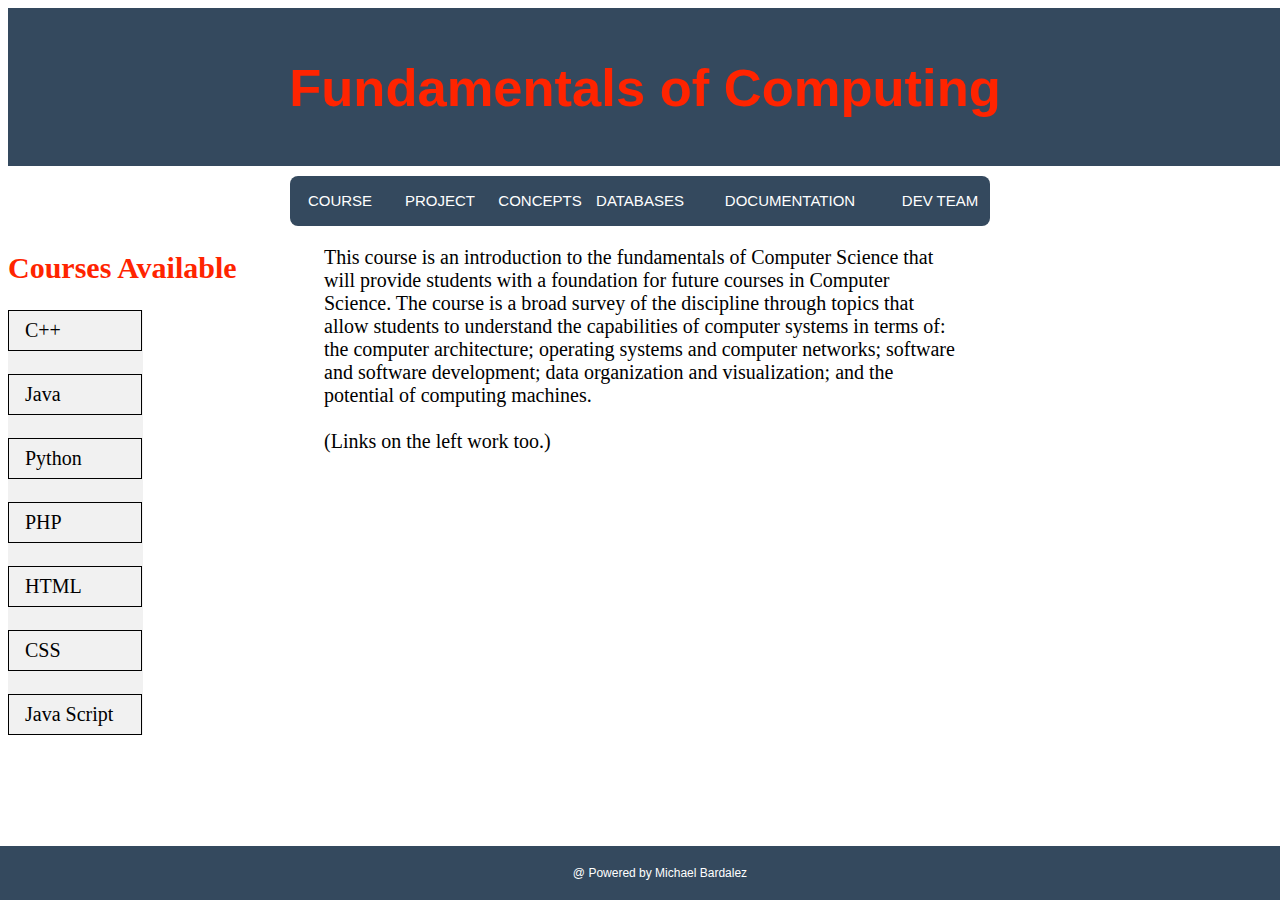
<file: index.html>
<!DOCTYPE html>
<html>
<head>
<title>Courses</title>
<link rel="stylesheet" type="text/css" href="style1.css">
<meta charset="utf-8">
<meta name="viewport" content="width=device-width, initial-scale=1">

</head>
<body>

<header>
  <h2><b>Fundamentals of Computing</b></h2>
</header>

<nav>
      <a href="index.html">Course</a>
      <a href="project.html">Project</a>
	  <a href="concepts.html">Concepts</a>
	  <a href="database.html">Databases</a>
	  <a href="documentation.html">Documentation</a>
      <a href="aboutme.html">Dev Team</a>
	  <div class="animation start-home"></div>
</nav>
	
<div class="row1">
	<div class="column1">
	<h2> Courses Available</h2>
	<ul>
	<div class="border">
	<li><a href="cplus.html">C++</a><br></li>
	<li><a href="java.html">Java</a><br></li>
	<li><a href="pyt.html">Python</a><br></li>
	<li><a href="php.html">PHP</a><br></li>
	<li><a href="htm.html">HTML</a><br></li>
	<li><a href="cs.html">CSS</a><br></li>
	<li><a href="js.html">Java Script</a></li>
	</div>
	</ul>
	
	</div>
	<div class="column2"><p text-align="left">This course is an introduction to the fundamentals of Computer Science
that will provide students with a foundation for future courses in Computer
Science. The course is a broad survey of the discipline through topics that
allow students to understand the capabilities of computer systems in terms
of: the computer architecture; operating systems and computer networks;
software and software development; data organization and visualization;
and the potential of computing machines.<br><br>
(Links on the left work too.)
</p></div>

 <footer>
  @ Powered by Michael Bardalez
</footer>

</body>
</html>
</file>
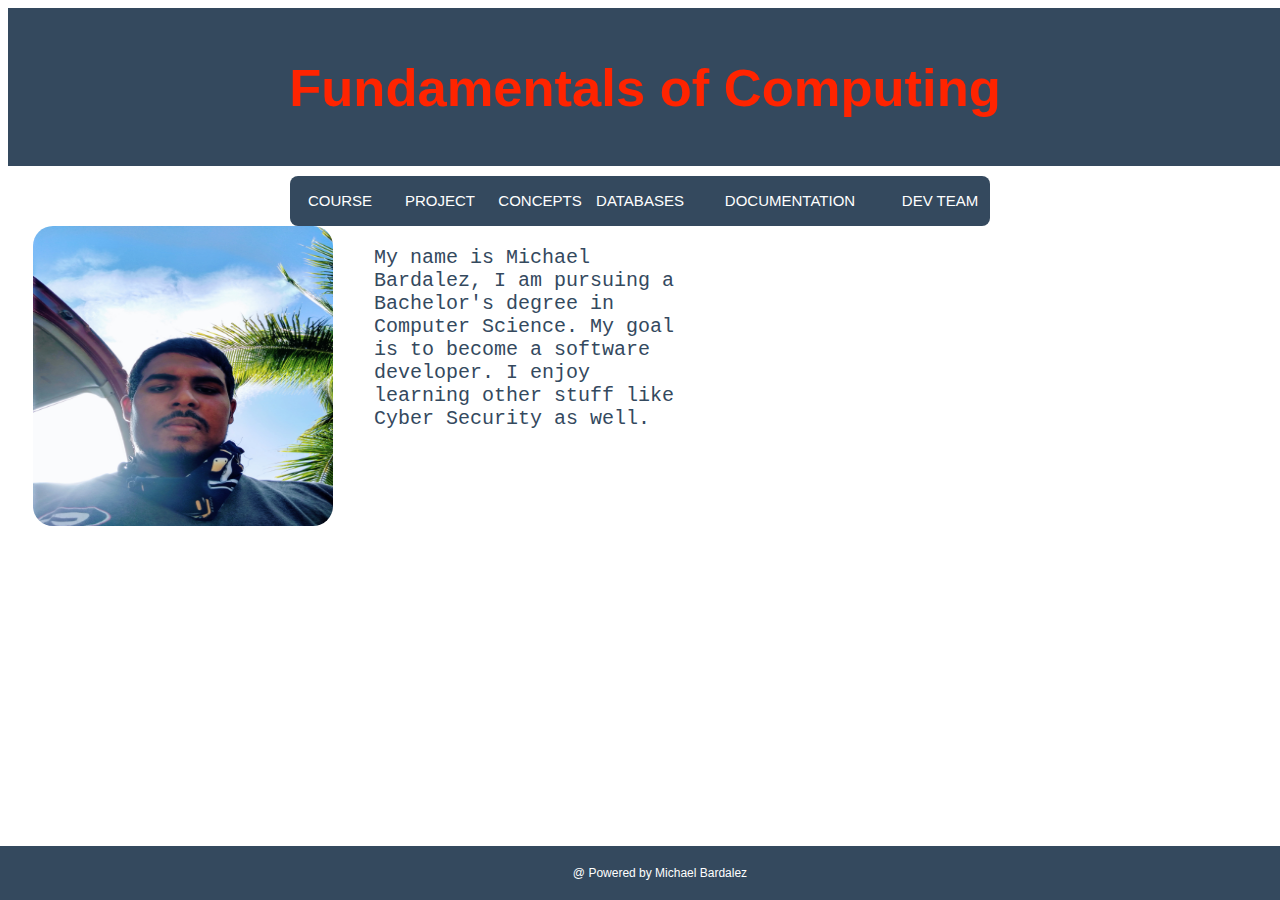
<file: aboutme.html>
<!DOCTYPE html>
<html>
<head>
<title>Dev Team</title>
<link rel="stylesheet" type="text/css" href="style1.css">
<meta charset="utf-8">
<meta name="viewport" content="width=device-width, initial-scale=1">

</head>
<body>

<header>
  <h2><b>Fundamentals of Computing</b></h2>
</header>

<nav>
      <a href="index.html">Course</a>
      <a href="project.html">Project</a>
	  <a href="concepts.html">Concepts</a>
	  <a href="database.html">Databases</a>
	  <a href="documentation.html">Documentation</a>
      <a href="aboutme.html">Dev Team</a>
	  <div class="animation start-home"></div>
</nav>

<div class="row">
	<div class="column"><img src="me.jpg" class="about"/></div>
	<div class="column"><p> My name is Michael Bardalez, I am pursuing a Bachelor's degree in Computer Science.
	My goal is to become a software developer. I enjoy learning other stuff like Cyber Security as well.</p></div>
	
</div>
	
  
  
 

    
    


<footer>
  @ Powered by Michael Bardalez
</footer>

</body>
</html>
</file>
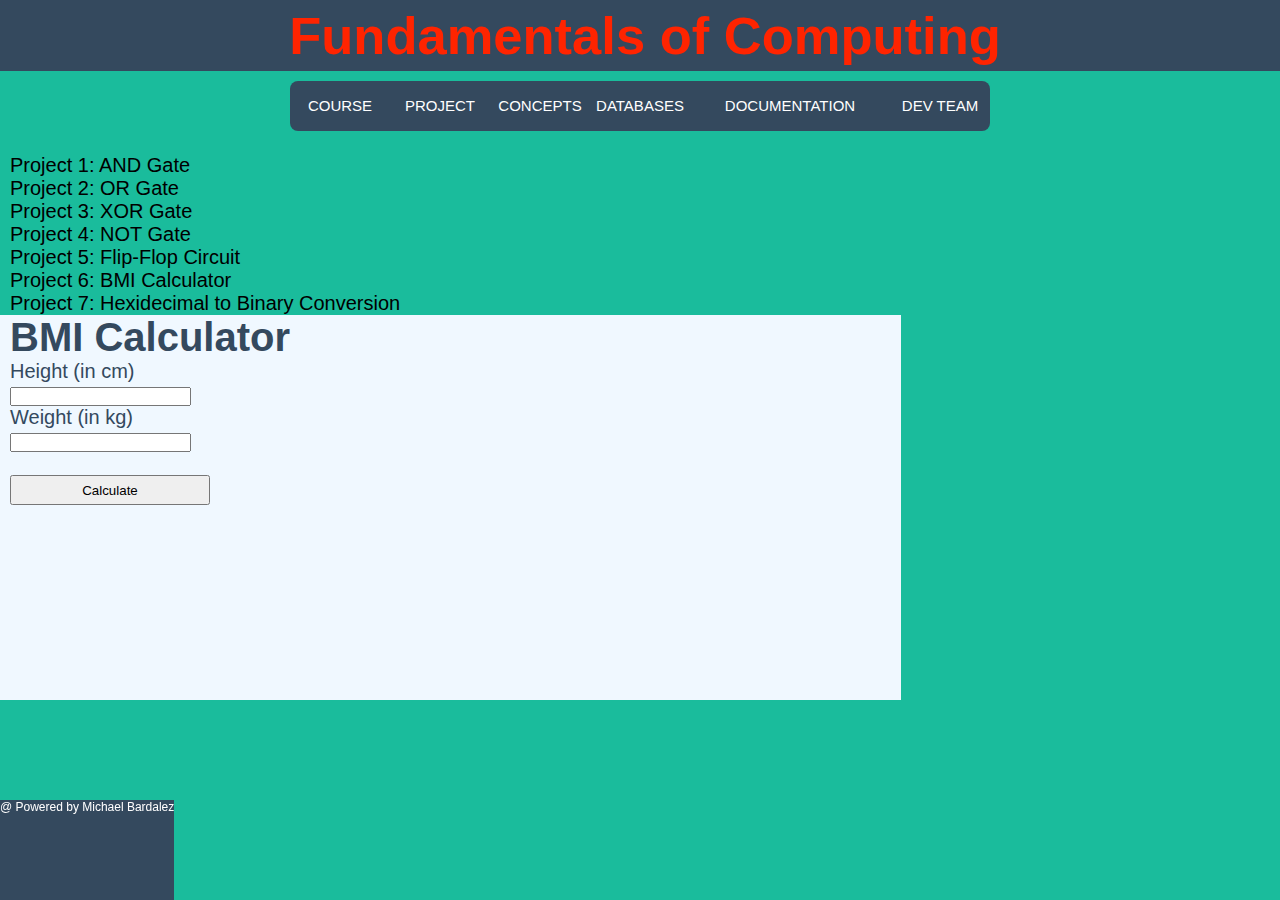
<file: bmi.html>
<!DOCTYPE html>
<html>
<head>
<title>Projects</title>
<link rel="stylesheet" type="text/css" href="style2.css">
<meta charset="utf-8">
<meta name="viewport" content="width=device-width, initial-scale=1">
  <script src="bmi.js"></script>
</head>
<body>
<div id="container">
	<div id="main">
<header>
  <h2><b>Fundamentals of Computing</b></h2>
</header>

<nav>
      <a href="index.html">Course</a>
      <a href="project.html">Project</a>
	  <a href="concepts.html">Concepts</a>
	  <a href="database.html">Databases</a>
	  <a href="documentation.html">Documentation</a>
      <a href="aboutme.html">Dev Team</a>
	  <div class="animation start-home"></div>
</nav>
	
<div class="row">
	<div class="column" id="left">
		<br>
		<a href="and.html">Project 1: AND Gate</a>
		<br>
		<a href="or.html">Project 2: OR Gate</a>
	        <br>
		<a href="xor.html">Project 3: XOR Gate</a>
		<br>
		<a href="not.html">Project 4: NOT Gate</a>
		<br>
		<a href="flip.html">Project 5: Flip-Flop Circuit</a>
		<br>
		<a href="bmi.html">Project 6: BMI Calculator</a>
		<br>
		<a href="hextobin.html">Project 7: Hexidecimal to Binary Conversion</a>
		
	</div>
	<div class="column" id="right">
		 <h1>BMI Calculator</h1>
  
        <!-- Option for providing height 
            and weight to the user-->
        <p>Height (in cm)</p>
  
        <input type="text" id="height">
  
        <p>Weight (in kg)</p>
  
        <input type="text" id="weight">
        <br>
        <br>
  
        <button id="btn" style="width: 200px; height: 30px;" >Calculate</button>
  
        <div id="result"></div>
    </div>
		
</div>	
</div>
</div>
<footer>
  @ Powered by Michael Bardalez
</footer>

</body>
</html>
</file>
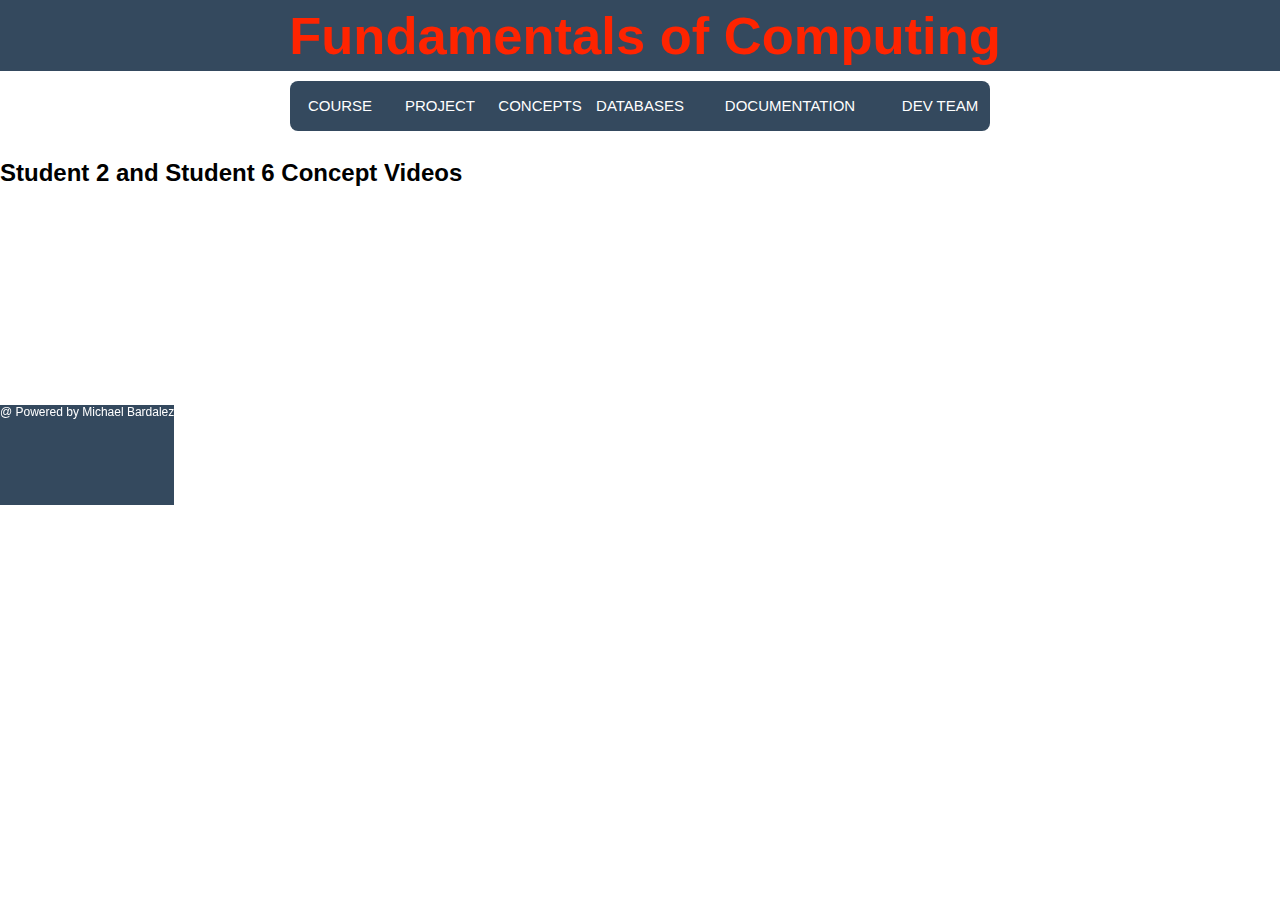
<file: concepts.html>
<!DOCTYPE html>
<html>
<head>
<title>Concepts</title>
<link rel="stylesheet" type="text/css" href="style2.css">
<meta charset="utf-8">
<meta name="viewport" content="width=device-width, initial-scale=1">

</head>
<body>

<header>
  <h2><b>Fundamentals of Computing</b></h2>
</header>

<nav>
      <a href="index.html">Course</a>
      <a href="project.html">Project</a>
	  <a href="concepts.html">Concepts</a>
	  <a href="database.html">Databases</a>
	  <a href="documentation.html">Documentation</a>
      <a href="aboutme.html">Dev Team</a>
	  <div class="animation start-home"></div>
</nav>
	
<br>
<br>
	<p><h1> Student 2 and Student 6 Concept Videos</h1></p>
	<iframe width="560" height="315" src="https://www.youtube.com/embed/zuxYgQodkyc" title="YouTube video player" frameborder="0" allow="accelerometer; autoplay; clipboard-write; encrypted-media; gyroscope; picture-in-picture" allowfullscreen></iframe>
	
	<iframe width="560" height="315" src="https://www.youtube.com/embed/KOI75A5tofQ" title="YouTube video player" frameborder="0" allow="accelerometer; autoplay; clipboard-write; encrypted-media; gyroscope; picture-in-picture" allowfullscreen></iframe>

    <br>


<footer>
  @ Powered by Michael Bardalez
</footer>

</body>
</html>
</file>
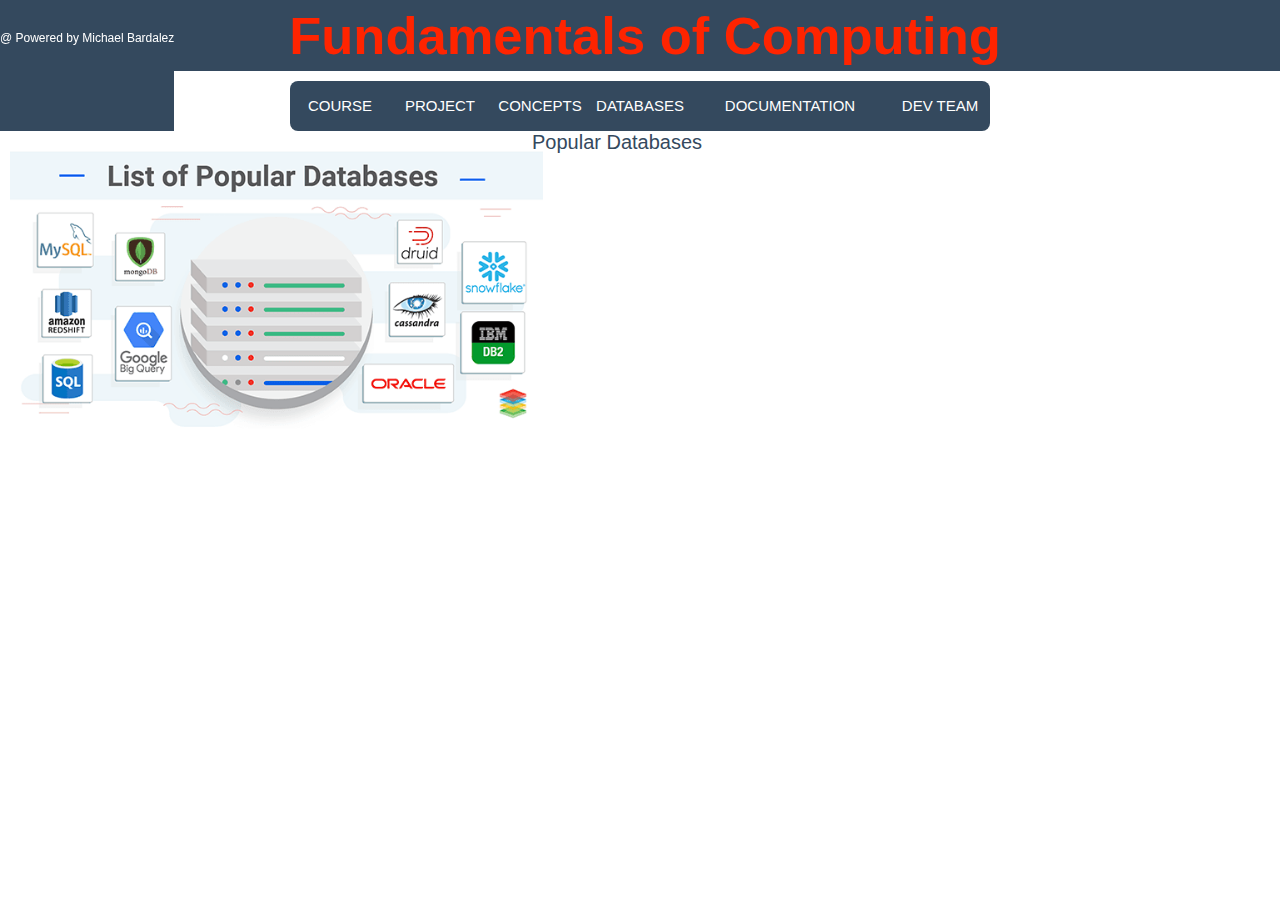
<file: database.html>
<!DOCTYPE html>
<html>
<head>
<title>Database</title>
<link rel="stylesheet" type="text/css" href="style2.css">
<meta charset="utf-8">
<meta name="viewport" content="width=device-width, initial-scale=1">

</head>
<body>

<header>
  <h2><b>Fundamentals of Computing</b></h2>
</header>

<nav>
      <a href="index.html">Course</a>
      <a href="project.html">Project</a>
	  <a href="concepts.html">Concepts</a>
	  <a href="database.html">Databases</a>
	  <a href="documentation.html">Documentation</a>
      <a href="aboutme.html">Dev Team</a>
	  <div class="animation start-home"></div>
</nav>
	
<div class="row">
	<div class="column"><img src="db.png" height="300px"></div>
	<div class="column"><p>Popular Databases</p></div>
	
</div>
<footer>
  @ Powered by Michael Bardalez
</footer>

</body>
</html>
</file>
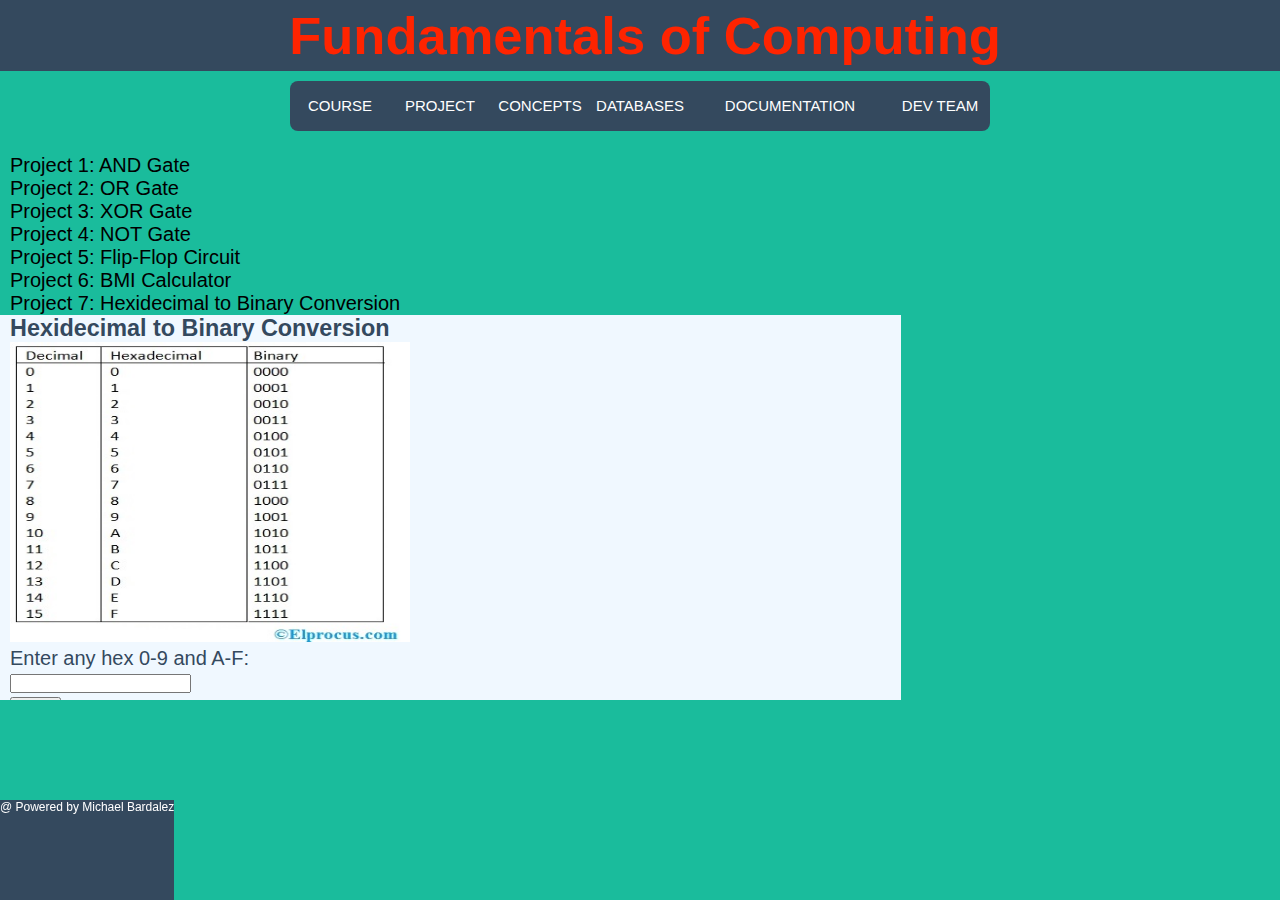
<file: hextobin.html>
<!DOCTYPE html>
<html>
<head>
<title>Projects</title>
<link rel="stylesheet" type="text/css" href="style2.css">
<meta charset="utf-8">
<meta name="viewport" content="width=device-width, initial-scale=1">
  <script src="bmi.js"></script>
</head>
<body>
<div id="container">
	<div id="main">
<header>
  <h2><b>Fundamentals of Computing</b></h2>
</header>

<nav>
      <a href="index.html">Course</a>
      <a href="project.html">Project</a>
	  <a href="concepts.html">Concepts</a>
	  <a href="database.html">Databases</a>
	  <a href="documentation.html">Documentation</a>
      <a href="aboutme.html">Dev Team</a>
	  <div class="animation start-home"></div>
</nav>
	
<div class="row">
	<div class="column" id="left">
		<br>
		<a href="and.html">Project 1: AND Gate</a>
		<br>
		<a href="or.html">Project 2: OR Gate</a>
	        <br>
		<a href="xor.html">Project 3: XOR Gate</a>
		<br>
		<a href="not.html">Project 4: NOT Gate</a>
		<br>
		<a href="flip.html">Project 5: Flip-Flop Circuit</a>
		<br>
		<a href="bmi.html">Project 6: BMI Calculator</a>
		<br>
		<a href="hextobin.html">Project 7: Hexidecimal to Binary Conversion</a>
		
	</div>
	<div class="column" id="right">
<h3>Hexidecimal to Binary Conversion</h3>
	 <p><img src="hextobin.jpg" width="400" height="300"></p>
	 <p>Enter any hex 0-9 and A-F: </p>
<p><input type="" id="inputHex" value=""></p>
<button onclick="HexToBin()">Convert</button>
<p></p>
<p>The binary value is : </p>
<p id="demo" "=""></p>
</div>
</section>

<script>
function HexToBin() {
  var x = document.getElementById("inputHex").value;
  var binOut = (parseInt(x , 16).toString(2)).padStart(4, '0');
  document.getElementById("demo").innerHTML = binOut;
  }
</script>
		 
		
</div>	
</div>
</div>
<footer>
  @ Powered by Michael Bardalez
</footer>

</body>
</html>
</file>
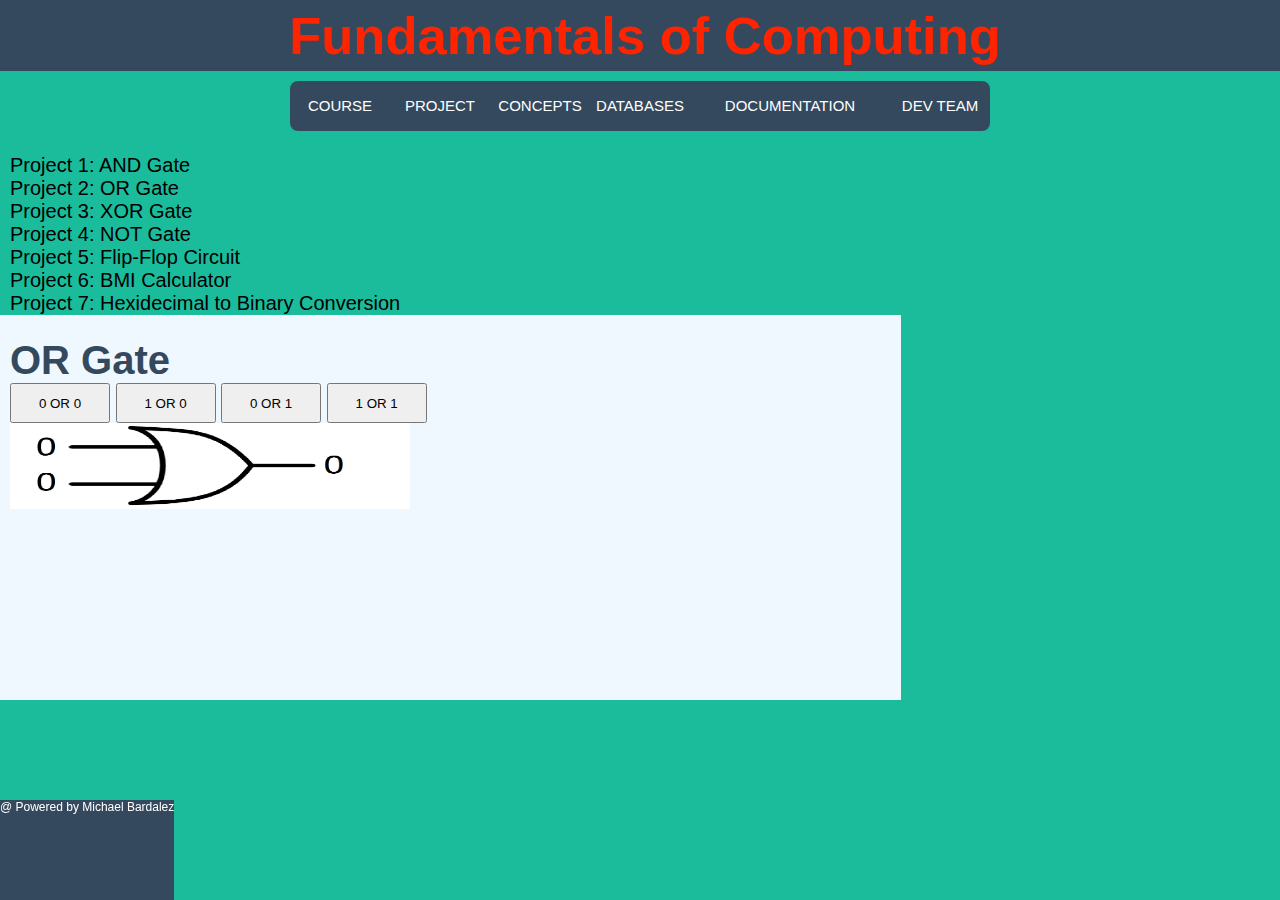
<file: or.html>
<!DOCTYPE html>
<html>
<head>
<title>Projects</title>
<link rel="stylesheet" type="text/css" href="style2.css">
<meta charset="utf-8">
<meta name="viewport" content="width=device-width, initial-scale=1">

</head>
<body>
<div id="container">
	<div id="main">
<header>
  <h2><b>Fundamentals of Computing</b></h2>
</header>

<nav>
      <a href="index.html">Course</a>
      <a href="project.html">Project</a>
	  <a href="concepts.html">Concepts</a>
	  <a href="database.html">Databases</a>
	  <a href="documentation.html">Documentation</a>
      <a href="aboutme.html">Dev Team</a>
	  <div class="animation start-home"></div>
</nav>
	
<div class="row">
	<div class="column" id="left">
		<br>
		<a href="and.html">Project 1: AND Gate</a>
		<br>
		<a href="or.html">Project 2: OR Gate</a>
	        <br>
		<a href="xor.html">Project 3: XOR Gate</a>
		<br>
		<a href="not.html">Project 4: NOT Gate</a>
		<br>
		<a href="flip.html">Project 5: Flip-Flop Circuit</a>
		<br>
		<a href="bmi.html">Project 6: BMI Calculator</a>
		<br>
		<a href="hextobin.html">Project 7: Hexidecimal to Binary Conversion</a>
		
	</div>
	<div class="column" id="right">
		
		<br>
		<h1>OR Gate</h1>
	<button style="width: 100px; height: 40px;" onclick="document.getElementById('orgate').src='oroff.png'">0 OR 0</button>

	<button style="width: 100px; height: 40px;" onclick="document.getElementById('orgate').src='or10.png'">1 OR 0</button>
        
        <button style="width: 100px; height: 40px;" onclick="document.getElementById('orgate').src='or01.png'">0 OR 1</button>
	
        <button style="width: 100px; height: 40px;" onclick="document.getElementById('orgate').src='or11.png'">1 OR 1</button>
<br>
		
	<img id="orgate" src="oroff.png" alt="orgate" width="400" height="86" align="middle"></div>
		</div>	
</div>
</div>
<footer>
  @ Powered by Michael Bardalez
</footer>

</body>
</html>
</file>
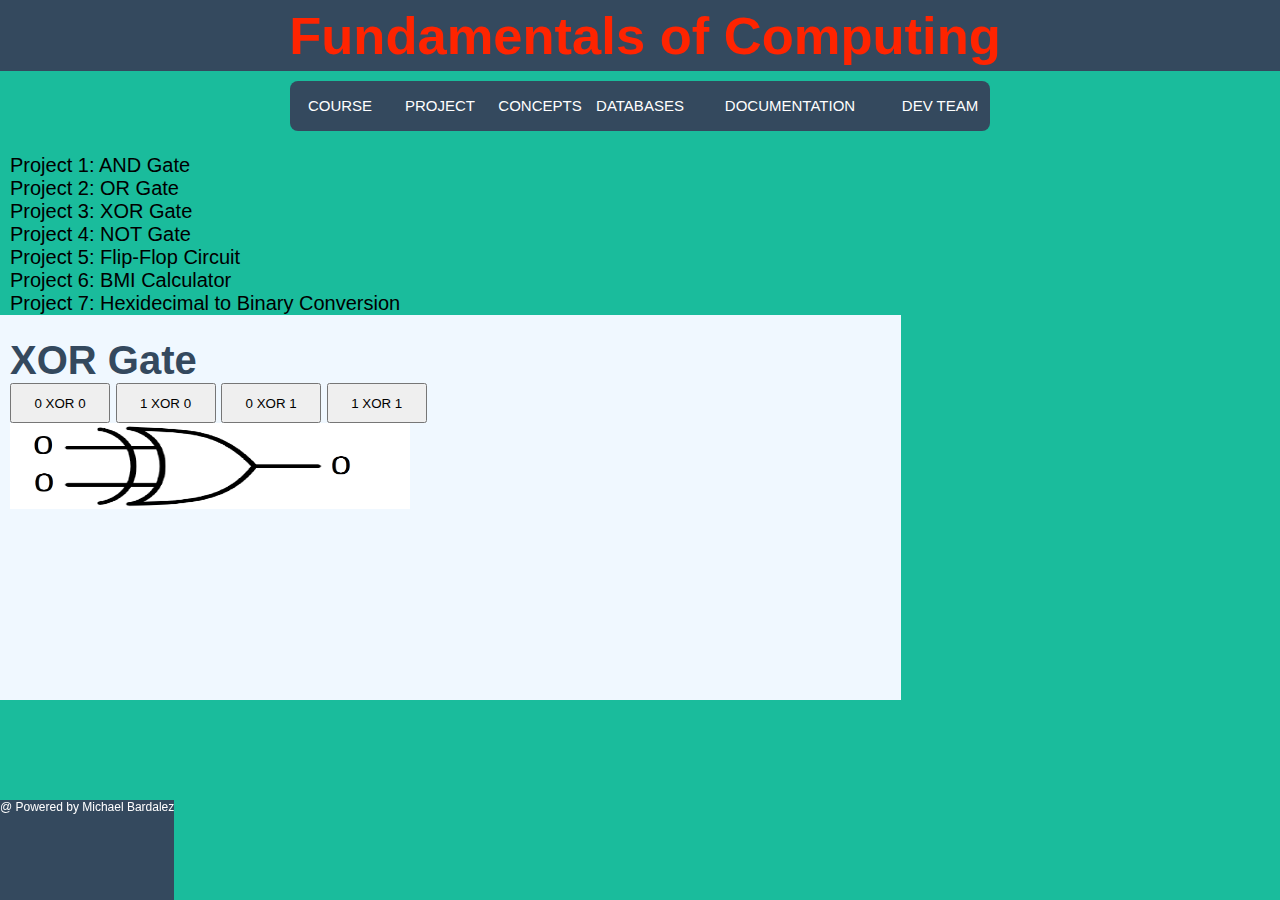
<file: xor.html>
<!DOCTYPE html>
<html>
<head>
<title>Projects</title>
<link rel="stylesheet" type="text/css" href="style2.css">
<meta charset="utf-8">
<meta name="viewport" content="width=device-width, initial-scale=1">

</head>
<body>
<div id="container">
	<div id="main">
<header>
  <h2><b>Fundamentals of Computing</b></h2>
</header>

<nav>
      <a href="index.html">Course</a>
      <a href="project.html">Project</a>
	  <a href="concepts.html">Concepts</a>
	  <a href="database.html">Databases</a>
	  <a href="documentation.html">Documentation</a>
      <a href="aboutme.html">Dev Team</a>
	  <div class="animation start-home"></div>
</nav>
	
<div class="row">
	<div class="column" id="left">
		<br>
		<a href="and.html">Project 1: AND Gate</a>
		<br>
		<a href="or.html">Project 2: OR Gate</a>
	        <br>
		<a href="xor.html">Project 3: XOR Gate</a>
		<br>
		<a href="not.html">Project 4: NOT Gate</a>
		<br>
		<a href="flip.html">Project 5: Flip-Flop Circuit</a>
		<br>
		<a href="bmi.html">Project 6: BMI Calculator</a>
		<br>
		<a href="hextobin.html">Project 7: Hexidecimal to Binary Conversion</a>
		
	</div>
	<div class="column" id="right">
		
		<br>
		<h1>XOR Gate</h1>
	<button style="width: 100px; height: 40px;" onclick="document.getElementById('xorgate').src='xoroff.png'">0 XOR 0</button>

	<button style="width: 100px; height: 40px;" onclick="document.getElementById('xorgate').src='xor10.png'">1 XOR 0</button>
        
        <button style="width: 100px; height: 40px;" onclick="document.getElementById('xorgate').src='xor01.png'">0 XOR 1</button>
	
        <button style="width: 100px; height: 40px;" onclick="document.getElementById('xorgate').src='xor11.png'">1 XOR 1</button>
<br>
		
	<img id="xorgate" src="xoroff.png" alt="xorgate" width="400" height="86" align="middle"></div>
		</div>	
</div>
</div>
<footer>
  @ Powered by Michael Bardalez
</footer>

</body>
</html>
</file>
<file: style1.css>
header {
   position: relative;
   width:100%;
   padding: 5px;
   margin: opx;
   background: #34495e;
   text-align: center;
   font-size:35px;
}

a {
	text-decoration: none;
	color: black;
}

ul {
  list-style-type: none;
  margin: 0;
  padding: 0;
  width: 135px;
  background-color: #f1f1f1;
}
li a {
  display: block;
  color: #000;
  padding: 8px 16px;
  text-decoration: none;
  border-style: solid;
  border-width: thin;
  border-color:black;
}
li a:hover {
  background-color: #34495e;
  color: white;
}
h2 {
	color: #FF2400;
}
nav {
	margin: 10px auto 0;
	position: relative;
	width: 700px;
	height: 50px;
	background-color: #34495e;
	border-radius: 8px;
	font-size: 0;
}
nav a {
	line-height: 50px;
	height: 100%;
	font-size: 15px;
	display: inline-block;
	position: relative;
	z-index: 1;
	text-decoration: none;
	text-transform: uppercase;
	text-align: center;
	color: white;
	cursor: pointer;
}
nav .animation {
	position: absolute;
	height: 100%;
	top: 0;
	z-index: 0;
	transition: all .3s ease 0s;
	border-radius: 8px;
}
a:nth-child(1) {
	width: 100px;
}
a:nth-child(2) {
	width: 100px;
}
a:nth-child(3) {
	width: 100px;
}
a:nth-child(4) {
	width: 100px;
}
a:nth-child(5) {
	width: 200px;
}
a:nth-child(6) {
	width: 100px;
}
nav .start-index, a:nth-child(1):hover~.animation {
	width: 100px;
	left: 0;
	background-color: #e3de5d;
}
nav .start-project, a:nth-child(2):hover~.animation {
	width: 100px;
	left: 100px;
	background-color: #e74c3c;
}
nav .start-concepts, a:nth-child(3):hover~.animation {
	width: 100px;
	left: 200px;
	background-color: #3498db;
}
nav .start-database, a:nth-child(4):hover~.animation {
	width: 100px;
	left: 300px;
	background-color: #9b59b6;
}
nav .start-documentation, a:nth-child(5):hover~.animation {
	width: 200px;
	left: 400px;
	background-color: #e67e22;
}

nav .start-aboutme, a:nth-child(6):hover~.animation {
	width: 100px;
	left: 600px;
	background-color:  #e6e600;
}
body {
	font-size: 12px;
	font-family: sans-serif;
	background: white;
	
}
/* About page layout */
.column {
  padding-left: 25px;
  float: left;
  width: 25%;
  font-family: monospace;
  font-size: 20px;
  color: #34495e;
}


.row:after {
  content: "";
  display: table;
  clear: both;
}

/* Courses page layout */

.column1 {
  float: left;
  width: 25%;
  font-family: open sans;
  font-size: 20px;
  text-decoration: none;
  color: black;

}
.column2 {
  float: left;
  width: 50%;
  font-family: open sans;
  font-size: 20px;
  text-decoration: none;
  color: black;

}

/* Clear floats after the columns */
.row1:after {
  content: "";
  display: table;
  clear: both;
}

.about {
	height: 300px;
	width: 300px;
	border-radius: 20px;
}

/* project page layout */

.col1{
  padding-left: 25px;
  float: left;
  width: 20%;
  font-family: monospace;
  font-size: 20px;
  color: #34495e;
}
.col1{
  padding-left: 10px;
  float: left;
  width: 50%;
  font-family: monospace;
  font-size: 20px;
  color: #34495e;
}
.pro-row:after {
  content: "";
  display: table;
 
  clear: both;
}

.fpara {
    
    bottom: 20px;
    width: 100%;
    text-align: center;
    color: black;
    font-family: 'Cherry Swash',cursive;
    font-size: 16px;
}


footer {
   position: fixed;
   
   left:0;
   bottom:0;
   width:100%;
   padding: 20px;
   background: #34495e;
   color: white;
   text-align: center;
   
   margin-bottom: auto;
   
}
</file>
<file: style2.css>
* {
	margin: 0;
	padding: 0;
}
header {
   position: relative;
   width:100%;
   padding: 5px;
   margin: opx;
   background: #34495e;
   text-align: center;
   font-size:35px;
}

html, body {
	height: 100%;
}

a {
	text-decoration: none;
	color: black;
}

h2 {
	color: #FF2400;
}

#container {
	min-height: 100%;
	background-color: #1abc9c;					
}

#main {
	overflow: auto;
	padding-bottom: 100px;
	height: 600px;
	
}
nav {
	margin: 10px auto 0;
	position: relative;
	width: 700px;
	height: 50px;
	background-color: #34495e;
	border-radius: 8px;
	font-size: 0;
}
nav a {
	line-height: 50px;
	height: 100%;
	font-size: 15px;
	display: inline-block;
	position: relative;
	z-index: 1;
	text-decoration: none;
	text-transform: uppercase;
	text-align: center;
	color: white;
	cursor: pointer;
}
nav .animation {
	position: absolute;
	height: 100%;
	top: 0;
	z-index: 0;
	transition: all .3s ease 0s;
	border-radius: 8px;
}
a:nth-child(1) {
	width: 100px;
}
a:nth-child(2) {
	width: 100px;
}
a:nth-child(3) {
	width: 100px;
}
a:nth-child(4) {
	width: 100px;
}
a:nth-child(5) {
	width: 200px;
}
a:nth-child(6) {
	width: 100px;
}
nav .start-index, a:nth-child(1):hover~.animation {
	width: 100px;
	left: 0;
	background-color: #e3de5d;
}
nav .start-project, a:nth-child(2):hover~.animation {
	width: 100px;
	left: 100px;
	background-color: #e74c3c;
}
nav .start-concepts, a:nth-child(3):hover~.animation {
	width: 100px;
	left: 200px;
	background-color: #3498db;
}
nav .start-database, a:nth-child(4):hover~.animation {
	width: 100px;
	left: 300px;
	background-color: #9b59b6;
}
nav .start-documentation, a:nth-child(5):hover~.animation {
	width: 200px;
	left: 400px;
	background-color: #e67e22;
}

nav .start-aboutme, a:nth-child(6):hover~.animation {
	width: 100px;
	left: 600px;
	background-color:  #e6e600;
}
body {
	font-size: 12px;
	font-family: sans-serif;
	background: white;
	
}

.column{
  padding-left: 10px;
  float: left;
  width: 40%;
  font-family: helvetica;
  font-size: 20px;
  color: #34495e;
}

#left{
	background-color: #1abc9c;
	height: 100%;
}

#right{
	background-color: aliceblue;
	overflow: auto;
	padding-bottom: 100px;
	height: 600px;
	width: 891px;
}

.pro-row:after {
  content: "";
  display: table;
 
  clear: both;
}

footer {
background-color: #34495e;
color: white;
text-align: center;
position: fixed;
height: 100px;
margin-top: -100px;
clear: both;
}

position: fixed;
   
left:0;
bottom:0;
width:100%;
padding: 20px;
background: #34495e;
color: white;
text-align: center;

margin-bottom: auto;
}
</file>
